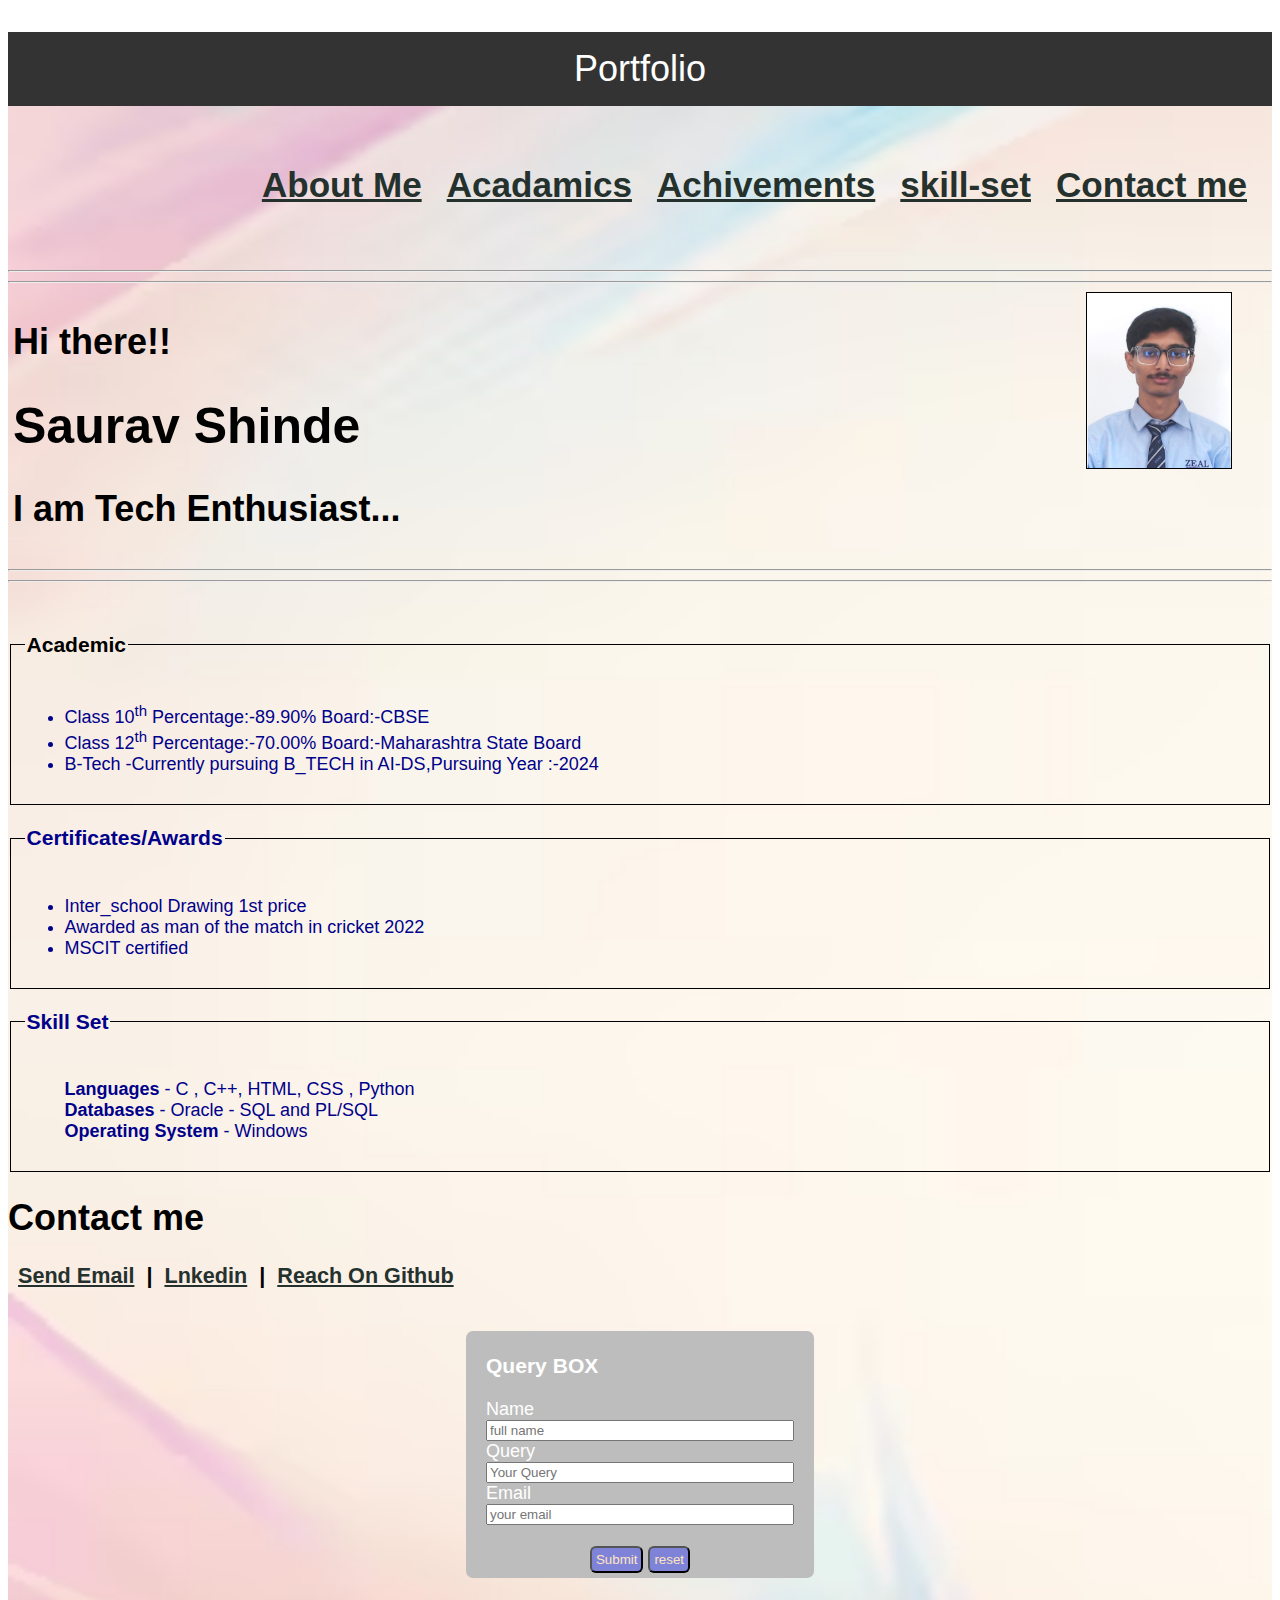
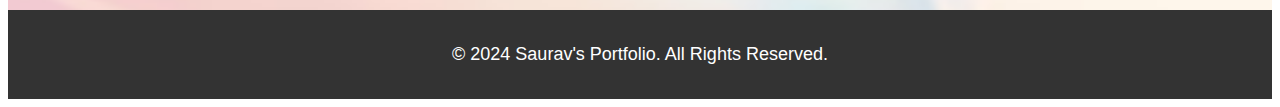
<file: index.html>
<!DOCTYPE html>
<html lang="en">
<head>
    <meta charset="UTF-8">
    <meta name="viewport" content="width=device-width, initial-scale=1.0">
    <title>My_Portfolio</title>
    <link rel="icon" href="crown_king_queen_icon_231439.ico" type="image">
    <link rel="stylesheet" href="ccss.css">
</head>
<body>
    
    <div class="all_in_one">
        <h1 class="header1">Portfolio</h1>
   <div class="all">
    <div class="div_CSS">
        <a href="#a1"><h3>About Me</h3></a> &nbsp;&nbsp;&nbsp;
        <a href="#a7"><h3>Acadamics</h3></a>&nbsp;&nbsp;&nbsp;
        <a href="#a5"><h3>Achivements</h3></a>&nbsp;&nbsp;&nbsp;
        <a href="#a3"><h3>skill-set</h3></a>&nbsp;&nbsp;&nbsp;
        <a href="#a4"><h3>Contact me</h3></a>&nbsp;&nbsp;&nbsp;
    </div>
    <br>
    <hr>
    <hr>
    <div style="display: flex;justify-content: space-between;">
    <div style="padding: 5px;" id="a1"> <h1 style="size: 50px;">Hi there!! </h1>
        <h1  class="header" style="font-family: 'Gill Sans', 'Gill Sans MT', Calibri, 'Trebuchet MS', sans-serif;font-size: 50px;"> Saurav Shinde  </h1><h1>I am Tech Enthusiast...</h1>
    </div>
    <div>
        <img style="border: black 1px solid; margin-right: 40px;" src="Screenshot 2024-12-26 182802.png" alt="" height="175x" width="144px" max-width="100%" >
    </div>
</div>
<hr>    
    <hr><br>
   
    </div>
            <div id="a7" >
                
                <fieldset style="border: 1px solid black;">
                    <legend><h3>Academic</h3></legend>
                    <ul style="color:darkblue;">
               <li>Class 10<sup>th</sup> Percentage:-89.90% Board:-CBSE </li>
               <li>Class 12<sup>th</sup> Percentage:-70.00% Board:-Maharashtra State Board </li>
               <li>B-Tech -Currently pursuing B_TECH in AI-DS,Pursuing Year :-2024</li>
                    </ul>
            </fieldset>

            </div>        
            <div class="fordivs" id="a5">
              
                    <div style="color:darkblue;">
                        <fieldset style="border: 1px solid black;">
                            <legend>  <h3>Certificates/Awards</h3></legend>
                           
                            <ul>
                                <li>Inter_school Drawing 1st price</li>
                                <li> Awarded as man of the match in cricket 2022</li>
                                <li>MSCIT certified</li>
                            </ul>
                    </div>           
            </div>
            <div class="fordivs" id="a3">
                
                <div  style="color:darkblue;">
                    <fieldset style="border: 1px solid black;">
                        <legend><h3>Skill Set</h3> </legend>
                        <ul type="none">
                            <li><b>Languages</b> - C , C++, HTML, CSS , Python</li>
                            <li><b>Databases</b> - Oracle - SQL and PL/SQL</li>
                            <li><b>Operating System</b> - Windows</li>
                        </ul>
                        
                    </fieldset>
                  </div>
            </div>
            <div>   
                <div id="a4" >
                <h1 id="h3" id="a4">Contact me</h1>
                <div style="font-weight: 500;font-family: 'Franklin Gothic Medium', 'Arial Narrow', Arial, sans-serif;font-weight: bolder; font-size: larger;" class="div_CSS1">
                <a href="mailto:sauravshinde992@gmail.com">Send Email  </a> &nbsp; | &nbsp; <a href="">Lnkedin</a> &nbsp; | &nbsp; <a href="https://github.com/SauravOp-Coder/My_Projects">Reach On Github</a>
             </div>
              <br><br>
             <div>
                <Form class="all_form" >
                    <div class="n1" > 
                        <h3>Query BOX</h3>
                        <div class="w1">
                        <label>Name</label> 
                        
                        <input type="text" id="text" placeholder="full name">
                        </div>
                        <div class="w1"> 
                            <label>Query</label>
                            
                            <input type="text" id="text" placeholder="Your Query">
                            </div>
                        <div class="w1">
                        <label>Email</label> 
                       
                        <input  type="email" id="email" placeholder="your email" >
                        </div>
                        <div>
                            <br>
                            <center>
                        <span class="q2"><button  type="submit"> Submit </button>
                        <button type="reset"> reset </button></span>
                    </center>
                        </div>              
                    </div>
                </Form>
             </div>
            
            </div>
          </div>   
          
          <footer>
            <div>
              <p>&copy; 2024 Saurav's Portfolio. All Rights Reserved.</p>
            </div>
          </footer>
        </div>  
</body>
</html>
</file>
<file: ccss.css>
body
{
color: rgb(0, 0, 0);
font-family: 'Franklin Gothic Medium', 'Arial Narrow', Arial, sans-serif;
font-size: large;
}
.all_in_one
{
    background: url(abstract-background-images-wallpaper-ai-generated_643360-4200.avif);
    background-size: 3500px 1900px;
    max-width: 100%; 
}
a{
    color: rgb(36, 49, 45);
}
.div_CSS
{
    display: flex;
    flex-direction: row;
    flex-wrap:wrap;
    justify-content:right;
    padding-left:10px;  
    font-size: 30px;
   
}
.div_CSS :hover
{
    color: rgb(52, 160, 255);
}
.div4
{
    border: 2px solid;
    border-radius: 8px;
    padding-bottom: 10px;
}
.Past_edu
{
    display: inline-block;
    border-radius: 7px;
    border: solid 2px rgb(188, 171, 255);
    border-style: dashed;
    padding: 4px;
}
.Past_edu:hover
{
    background-color: rgb(230, 230, 230);
   color: rgb(0, 0, 0);
}
.header
{
    color: rgb(0, 0, 0);
}
.header:hover
{
 color: rgb(35, 32, 39);   
}
.div_CSS1
{
    display: flex;
    flex-wrap: wrap;
    justify-content:left;
    padding-left:10px;  
}
.div_CSS1 :hover
{
    color: rgb(52, 160, 255);
}
.n1
{
    display: flex;
    flex-direction: column;
    background-color: rgb(189, 189, 189);
    justify-content: left;
    border-radius: 7px;
    color: rgb(255, 255, 255);
    padding: 2px 20px 5px 20px;
    margin-left: auto;
    margin-right: auto;
    max-width: fit-content;
    overflow: hidden;   
}
.w1
{
  display: flex;
  flex-direction: column;
  flex-wrap: wrap;
  max-width: 100%;
  overflow: hidden;

}
button
{
    color: rgb(255, 229, 189);
    background-color: rgb(127, 131, 216);
    border-radius: 6px;
    padding: 4px;
}
button:hover
{
    color: rgb(127, 131, 216);
    background-color: rgb(255, 229, 189) ;

}
input
{

    width: 300px;
}
footer
 {
    font-weight: 400;
    background: #333;
    color: #fff;
    text-align: center;
    padding: 1rem 0;
    margin-top: 2rem;
  }
  .header1
  {
    font-weight: 400;
    background: #333;
    color: #fff;
    text-align: center;
    padding: 1rem 0;
    margin-top: 2rem;
  }
</file>
